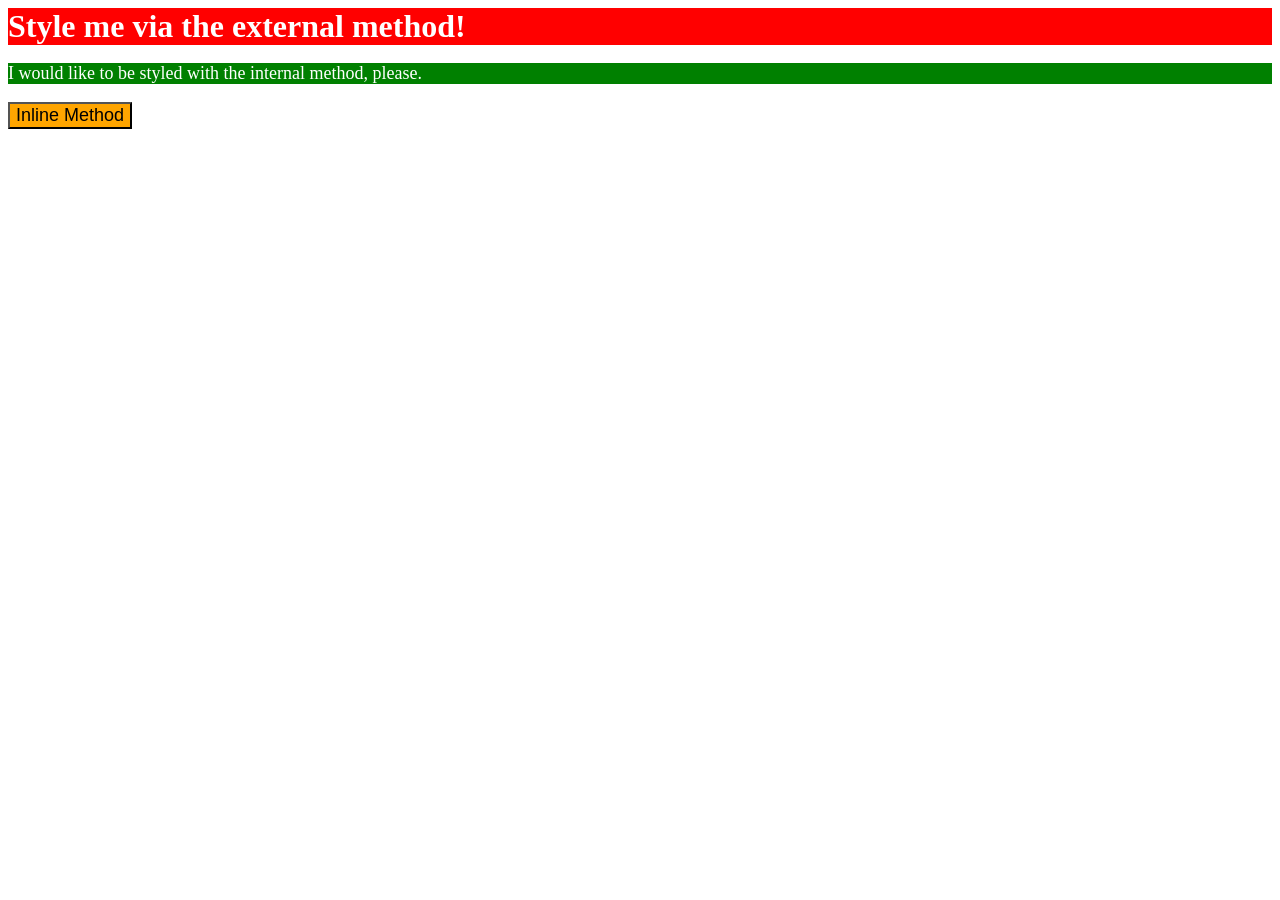
<file: foundations/intro-to-css/01-css-methods/index.html>
<!DOCTYPE html>
<html lang="en">
  <head>
    <meta charset="UTF-8">
    <meta http-equiv="X-UA-Compatible" content="IE=edge">
    <meta name="viewport" content="width=device-width, initial-scale=1.0">
    <title>Methods for Adding CSS</title>
    <link rel="stylesheet" href="style.css">
    <style>
      p {
        color: white;
        background-color: green;
        font-size: 18px;
      }
    </style>
  </head>
  <body>
    <div>Style me via the external method!</div>
    <p>I would like to be styled with the internal method, please.</p>
    <button style="background-color: orange; font-size: 18px;">Inline Method</button>
  </body> 
</html>
</file>
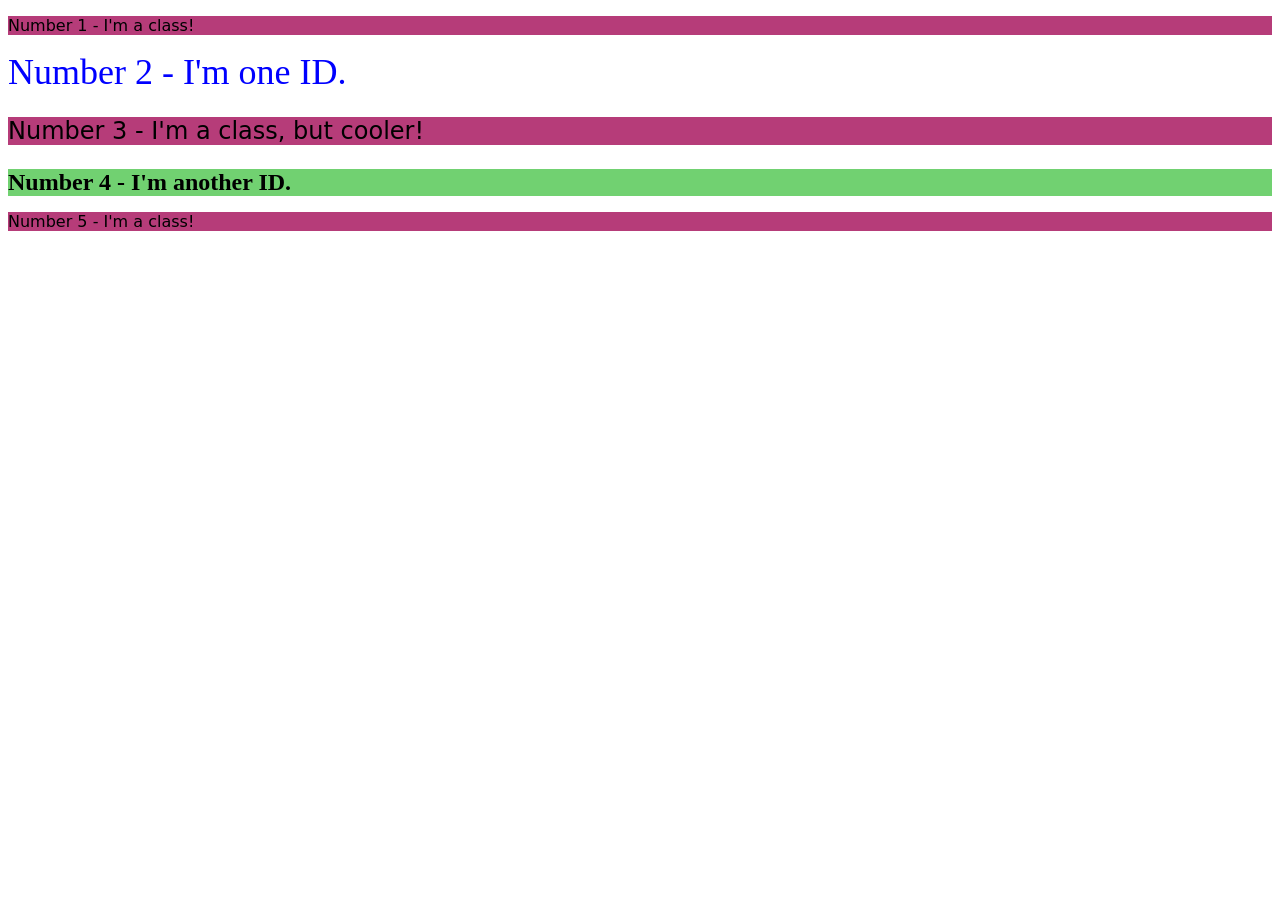
<file: foundations/intro-to-css/02-class-id-selectors/index.html>
<!DOCTYPE html>
<html lang="en">
  <head>
    <meta charset="UTF-8">
    <meta http-equiv="X-UA-Compatible" content="IE=edge">
    <meta name="viewport" content="width=device-width, initial-scale=1.0">
    <title>Class and ID Selectors</title>
    <link rel="stylesheet" href="style.css">
  </head>
  <body>
    <p class="danger">Number 1 - I'm a class!</p>
    <div id="big">Number 2 - I'm one ID.</div>
    <p class="danger zone">Number 3 - I'm a class, but cooler!</p>
    <div id="small">Number 4 - I'm another ID.</div>
    <p class="danger">Number 5 - I'm a class!</p>
  </body>
</html>
</file>
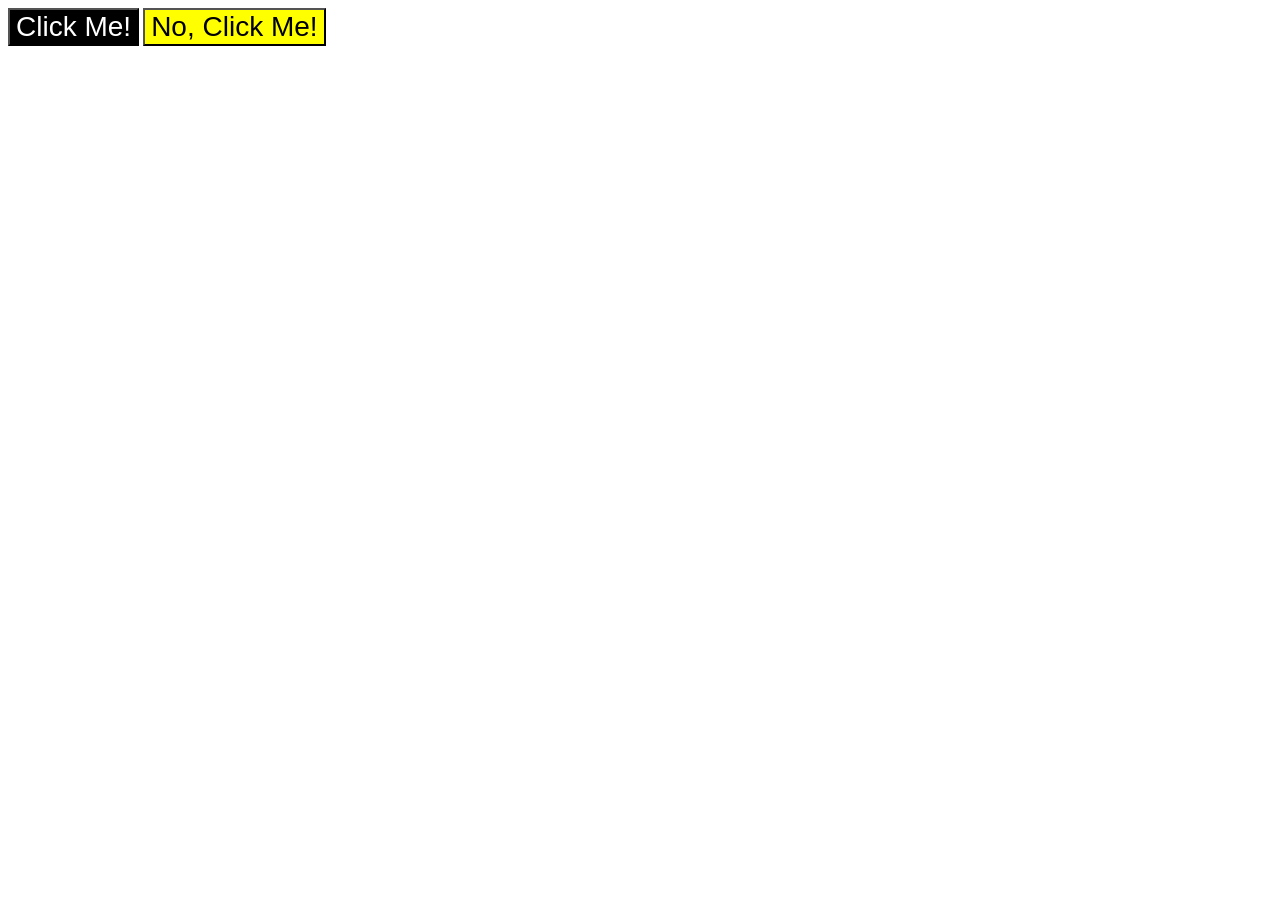
<file: foundations/intro-to-css/03-grouping-selectors/index.html>
<!DOCTYPE html>
<html lang="en">
  <head>
    <meta charset="UTF-8">
    <meta http-equiv="X-UA-Compatible" content="IE=edge">
    <meta name="viewport" content="width=device-width, initial-scale=1.0">
    <title>Grouping Selectors</title>
    <link rel="stylesheet" href="style.css">
  </head>
  <body>
    <button class="black">Click Me!</button>
    <button class="yellow">No, Click Me!</button>
  </body>
</html>
</file>
<file: foundations/intro-to-css/01-css-methods/style.css>
div {
    color: white;
    background-color: red;
    font-size: 32px;
    text-align: centre;
    font-weight: bold;
}
</file>
<file: foundations/intro-to-css/02-class-id-selectors/style.css>
/* Add CSS Styling */
.danger {
    background-color: #b63c79;
    font-family: "Verdana", "DejaVu Sans", sans-serif;
}
.danger.zone {
    font-size: 24px;
}
#big {
    color: #0000ff;
    font-size: 36px;
}
#small {
    background-color: #71d171;
    font-size: 24px;
    font-weight: bold;
}
</file>
<file: foundations/intro-to-css/03-grouping-selectors/style.css>
/* Add CSS Styling */
.black, .yellow {
    font-size: 28px;
    font-family: "Helvetica", "Times New Roman", sans-serif;
}
.black {
    background-color: #000000;
    color: #ffffff;
}
.yellow {
    background-color: yellow;
}
</file>
